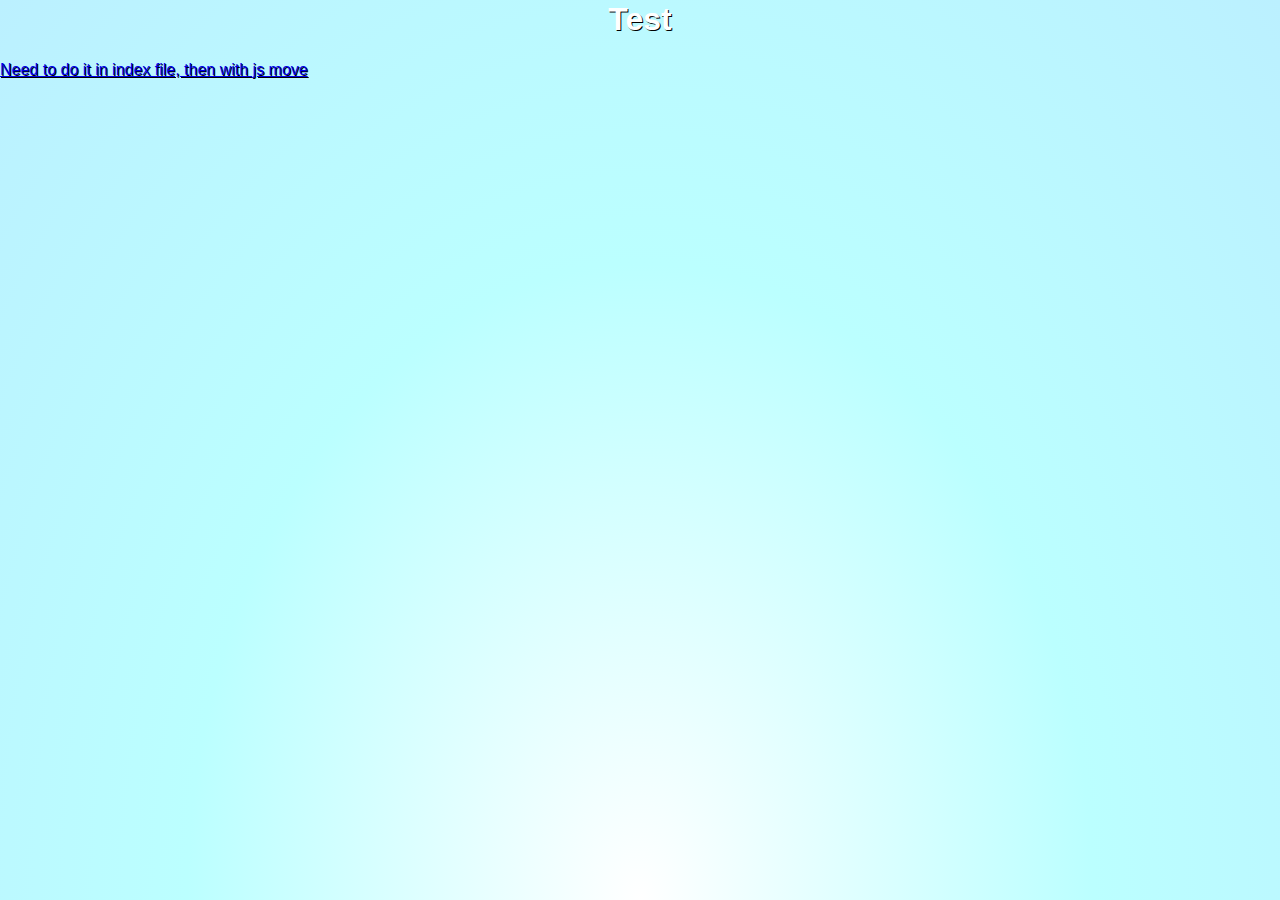
<file: about.html>
<html>
  <head>
    <link href="main.css" rel="stylesheet">
    <title>About CAFFIDEV</title>
    <meta property="og:title" content="About CAFFIDEV">
  </head>
  <body>
    <h1 class="center"> Test</h1>
    <a href="/" class="center">Need to do it in index file, then with js move</a>
  </body>
</html>
</file>
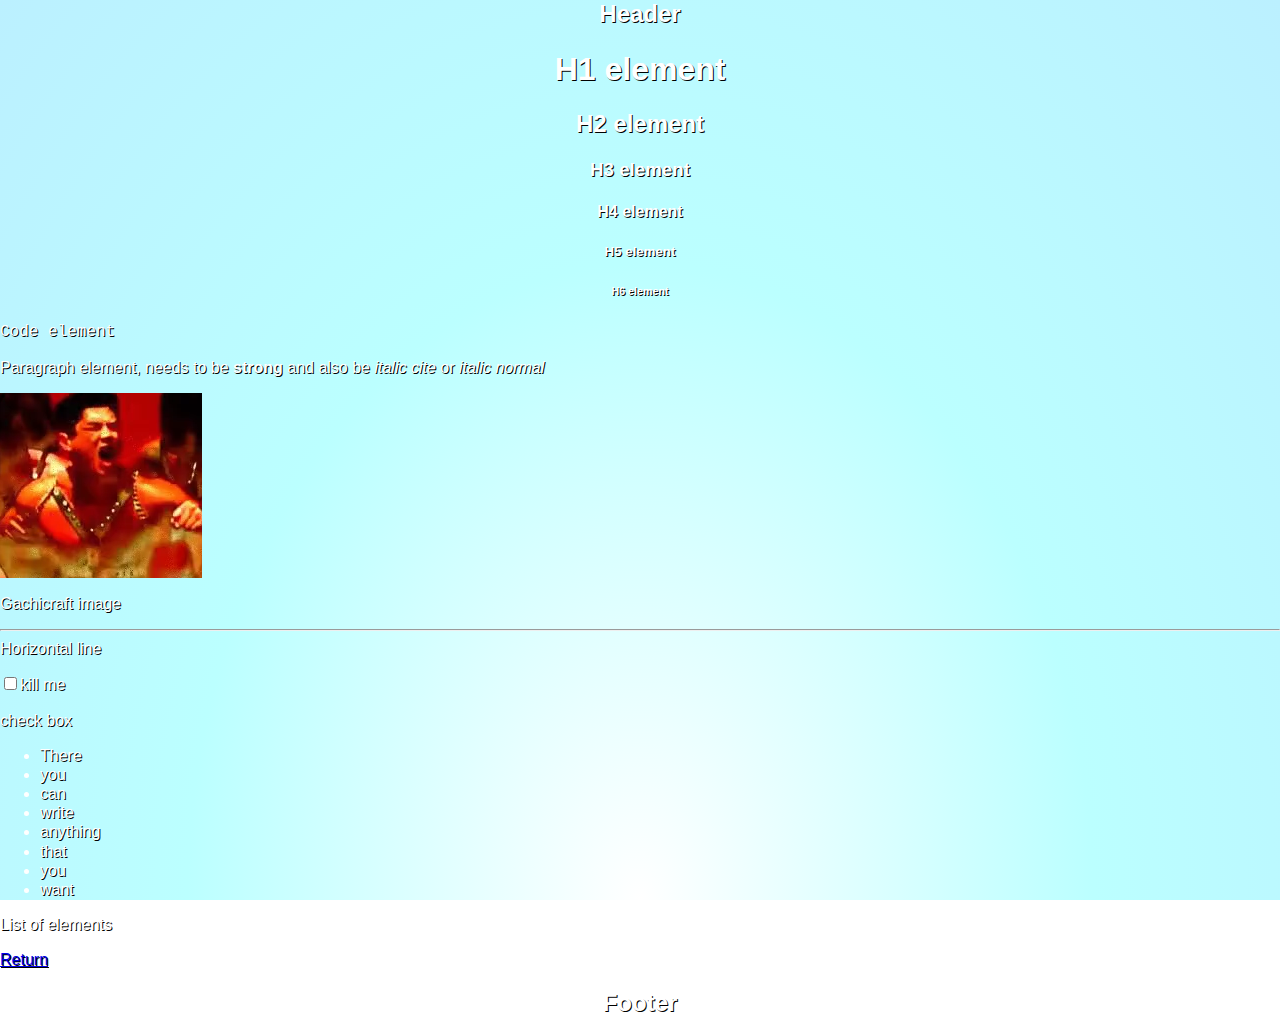
<file: html5.html>
<html>
  <head>
    <link href="main.css" rel="stylesheet">
    <title>All html elements</title>
    <meta property="og:title" content="Not Found">
  </head>
  <body>

    <header><h2 class="center">Header</h1></header>
    <!-- All h* elements-->
    <h1 class="center"> H1 element</h1>
    <h2 class="center"> H2 element</h2>
    <h3 class="center"> H3 element</h3>
    <h4 class="center"> H4 element</h4>
    <h5 class="center"> H5 element</h5>
    <h6 class="center"> H6 element</h6>

    <code class="center">Code element</code>

    <p>Paragraph element, needs to be <strong>strong</strong>
    and also be <cite>italic cite</cite> or <i>italic normal</i></p>
    
    <img src="video.png"/>
    <p>Gachicraft image</p>

    <p><hr>Horizontal line</hr></p>
    
    <input type="checkbox" id="check1"><label for="check1">kill me</label></input>
    <p>check box</p>

    <ul>
        <li>There</li>
        <li>you</li>
        <li>can</li>
        <li>write</li>
        <li>anything</li>
        <li>that</li>
        <li>you</li>
        <li>want</li>
    </ul>
    <p>List of elements</p>

    <a href="/" class="center">Return</a>

    <header><h2 class="center">Footer</h1></header>
  </body>
</html>
</file>
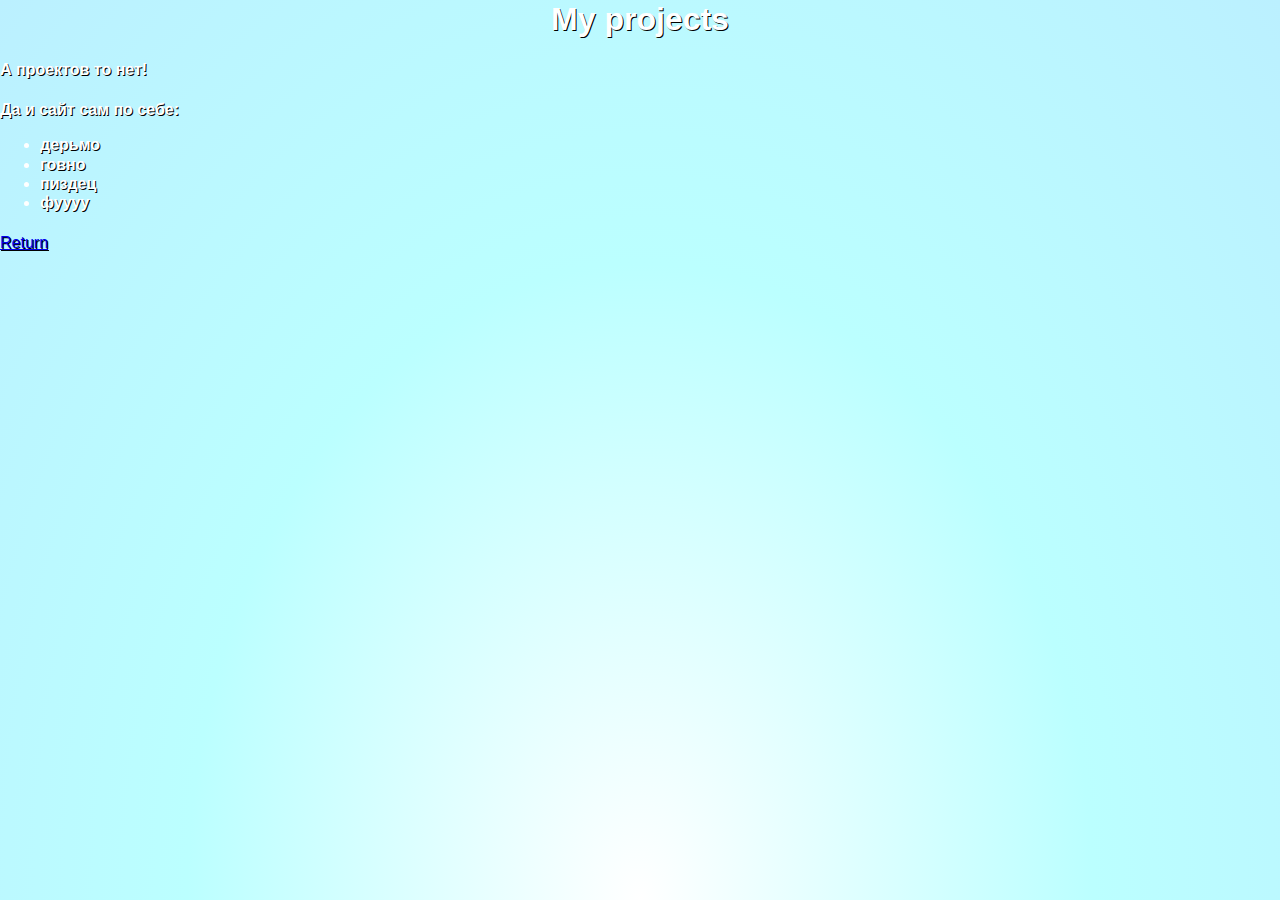
<file: projects.html>
<html>
  <head>
    <link href="main.css" rel="stylesheet">
    <title>My projects</title>
    <meta property="og:title" content="Not Found">
  </head>
  <body>
    <h1 class="center">My projects</h1>

    <!-- My projects test -->
    <h4>А проектов то нет!</h4>
    <h4>Да и сайт сам по себе: 
        <ul>
            <li>дерьмо</li>
            <li>говно</li>
            <li>пиздец</li>
            <li>фуууу</li>
        </ul>
    </h4>
    <a href="/" class="center">Return</a>
  </body>
</html>
</file>
<file: main.css>
@import "http://fonts.googleapis.com/css?family=Roboto:400,100,300";

@font-face{
  font-family: Roboto;
  src: url(font.ttf);
}
html{
  height: 100%;
  width: 100%;
}
.dark-blue-1{
  color: #37474f;
}
.center{
  text-align: center;
}
nav ul, footer ul {
  font-family: 'Helvetica', 'Arial', 'Sans-Serif';
}
body{
  background: radial-gradient(ellipse at bottom, #ffffff, #bbffff, #bbf0ff);
  background-repeat: no-repeat;
  background-attachment: fixed;
  color: #FFF;
  font: normal 16px/1.2 unseen,sans-serif;
  margin:0;
  text-shadow: 1px 1px #000;
}
</file>
